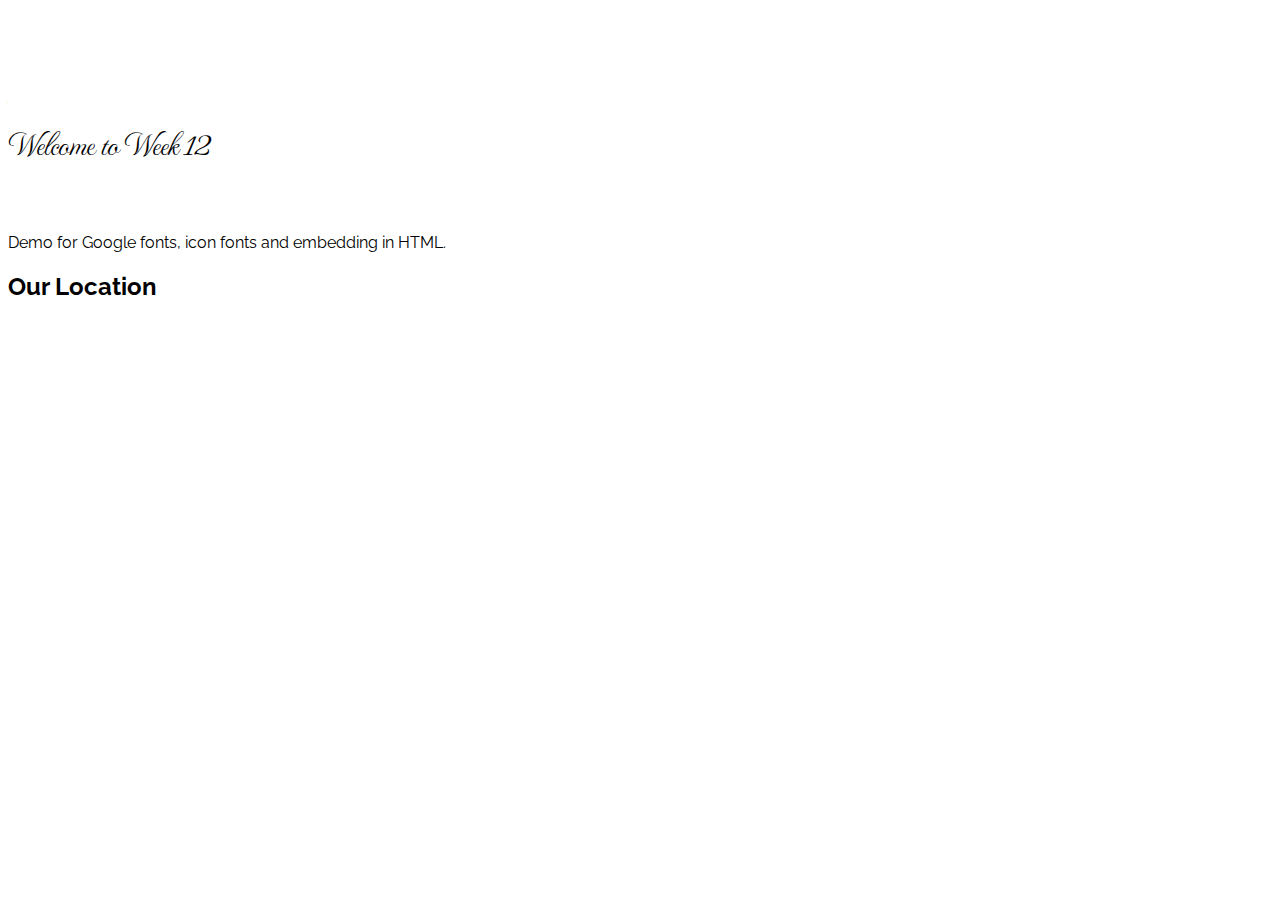
<file: week12/index.html>
<!DOCTYPE html>
<html lang="en">

<head>
  <meta charset="UTF-8">
  <meta http-equiv="X-UA-Compatible" content="IE=edge">
  <meta name="viewport" content="width=device-width, initial-scale=1.0">
  <title>Week 12</title>
  <!-- Google Fonts Links -->
  <link rel="preconnect" href="https://fonts.googleapis.com">
  <link rel="preconnect" href="https://fonts.gstatic.com" crossorigin>
  <link href="https://fonts.googleapis.com/css2?family=MonteCarlo&family=Raleway:ital,wght@0,300;0,500;1,300;1,500&display=swap" rel="stylesheet">
  <!-- Icon Fonts Link -->
  <link rel="stylesheet" href="https://cdn.iconmonstr.com/1.3.0/css/iconmonstr-iconic-font.min.css">
  <!-- Custom Styles Link -->
  <link rel="stylesheet" href="css/main.css">
</head>

<body>
  <h1>Welcome to Week 12 <i class="im im-pizza"></i></h1>
  <p><i class="im im-wrench"></i> Demo for Google fonts, icon fonts and embedding in HTML.</p>
  <h2>Our Location</h2>
  <iframe src="https://www.google.com/maps/embed?pb=!1m18!1m12!1m3!1d2399.028154703765!2d-75.75788029754194!3d45.35024912448009!2m3!1f0!2f0!3f0!3m2!1i1024!2i768!4f13.1!3m3!1m2!1s0x4cce0718cc4a6ad7%3A0xc6cc467725843e2b!2sAlgonquin%20College%20Ottawa%20Campus!5e0!3m2!1sen!2sca!4v1627567876249!5m2!1sen!2sca" width="600" height="450" style="border:0;" allowfullscreen="" loading="lazy"></iframe>
</body>

</html>
</file>
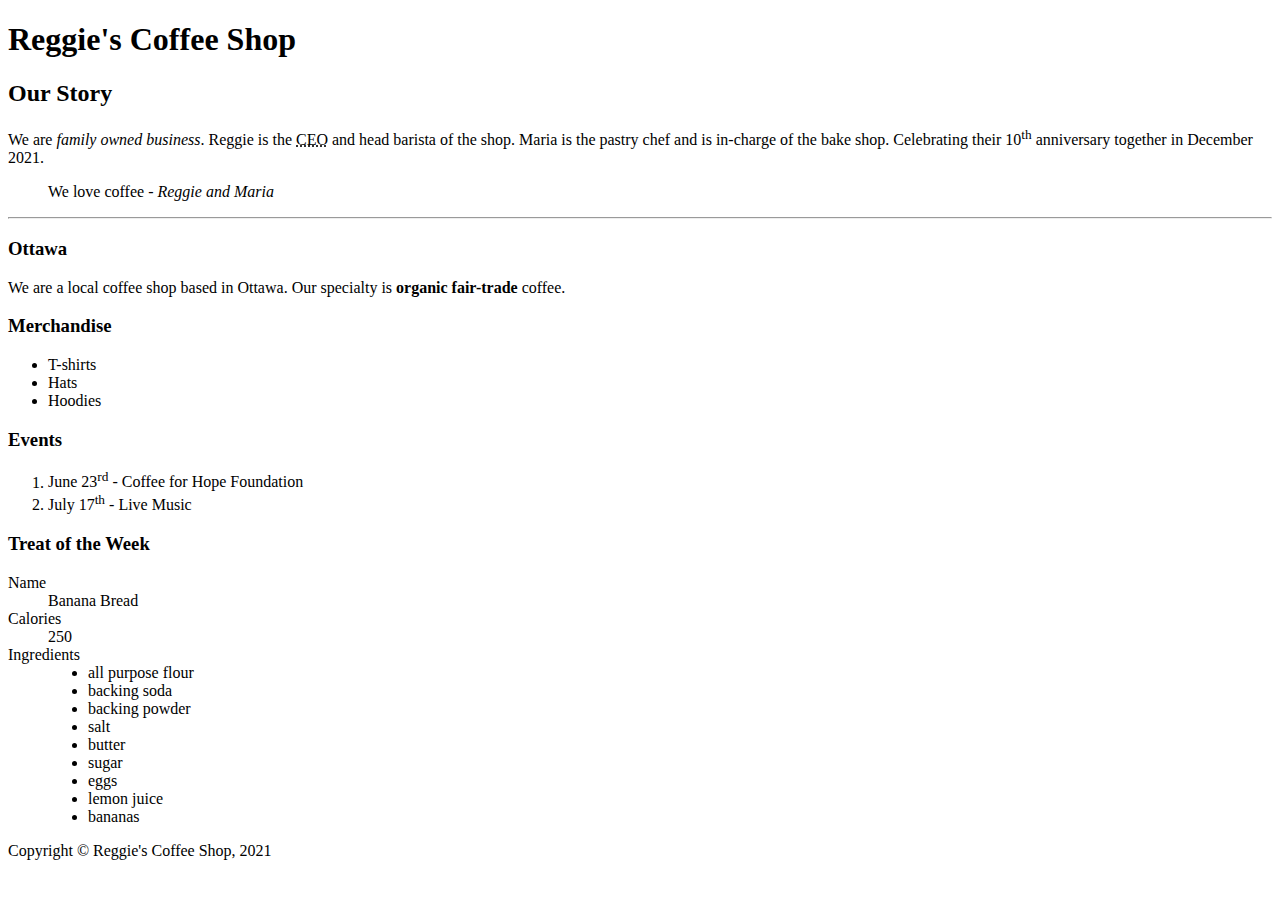
<file: week3/index.html>
<!DOCTYPE html>
<html lang="en">

<head>
  <meta charset="UTF-8">
  <title>Reggie's Coffee Shop - Home</title>
</head>

<body>
  <!-- 
    This is a HTML comment 
    command + / to add or remove a comment  
    tagname + tab to complete the tag
    command + right arrow to go to end of line
    command + left arrow to go to start of line
    command + up arrow to go to start of the page
    command + down arrow to go to enf of the page
    shift + right-left arrow keys to select per character
    shift + up-down arrow keys to select per line
    command + shift + left arrow keys to select to the start of the line
    command + shift + right arrow keys to select to the end of the line
    alt + right-left arrow keys to jump per word
    alt + shift + right-left arrow keys to select per word
  -->
  <!-- Site header -->
  <header>
    <h1>Reggie's Coffee Shop</h1>
  </header>
  <!-- Main content of the page -->
  <main>
    <article>
      <h2>Our Story</h2>
      <p>
        We are <em>family owned business</em>. Reggie is the <abbr title="Chief Executive Officer">CEO</abbr> and head barista of the shop. Maria is the pastry chef and is in-charge of the bake shop. Celebrating their 10<sup>th</sup> anniversary together in December 2021.
      </p>
      <blockquote>
        We love coffee <cite>- Reggie and Maria</cite>
      </blockquote>
      <hr>
      <section>
        <h3>Ottawa</h3>
        <p>
          We are a local coffee shop based in Ottawa. Our specialty is <b>organic fair-trade</b> coffee.
        </p>
      </section>
    </article>
    <aside>
      <h3>Merchandise</h3>
      <!-- Adding unordered list for merchandise -->
      <ul>
        <li>T-shirts</li>
        <li>Hats</li>
        <li>Hoodies</li>
      </ul>
    </aside>
    <!-- Adding section for the ordered list -->
    <section>
      <h3>Events</h3>
      <ol>
        <li>June 23<sup>rd</sup> - Coffee for Hope Foundation</li>
        <li>July 17<sup>th</sup> - Live Music</li>
      </ol>
    </section>
    <!-- Adding section for the description list -->
    <section>
      <h3>Treat of the Week</h3>
      <dl>
        <dt>Name</dt>
        <dd>Banana Bread</dd>
        <dt>Calories</dt>
        <dd>250</dd>
        <dt>Ingredients</dt>
        <dd>
          <ul>
            <li>all purpose flour</li>
            <li>backing soda</li>
            <li>backing powder</li>
            <li>salt</li>
            <li>butter</li>
            <li>sugar</li>
            <li>eggs</li>
            <li>lemon juice</li>
            <li>bananas</li>
          </ul>
        </dd>
      </dl>
    </section>
  </main>
  <!-- Site footer -->
  <footer>
    <!-- HTML Entities: https://www.freeformatter.com/html-entities.html -->
    Copyright &copy; Reggie&apos;s Coffee Shop, 2021
  </footer>
</body>

</html>
</file>
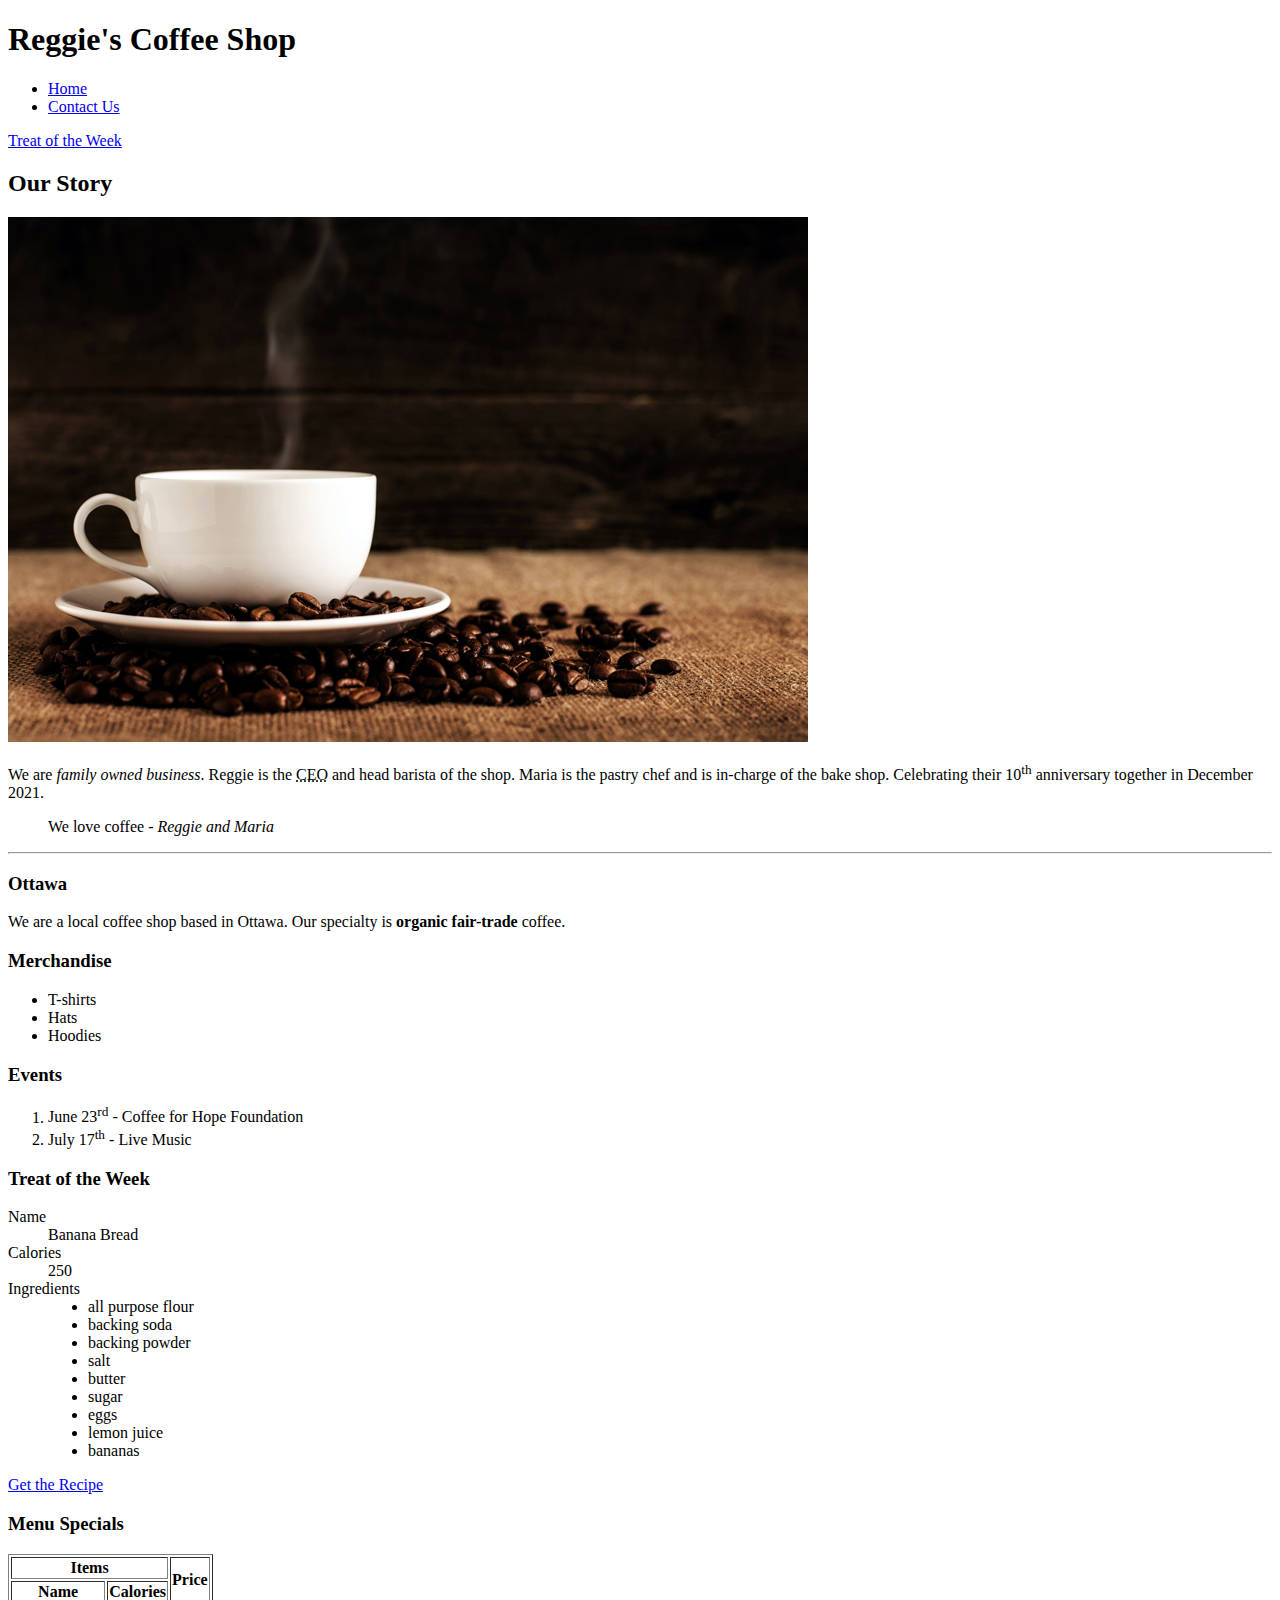
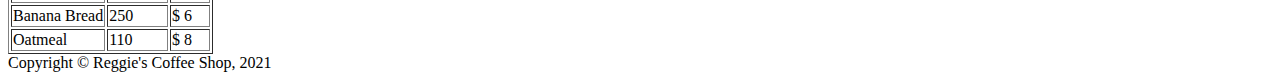
<file: week4/index.html>
<!DOCTYPE html>
<html lang="en">

<head>
  <meta charset="UTF-8">
  <title>Reggie's Coffee Shop - Home</title>
</head>

<body>
  <!-- 
    This is a HTML comment 
    command + / to add or remove a comment  
    tagname + tab to complete the tag
    command + right arrow to go to end of line
    command + left arrow to go to start of line
    command + up arrow to go to start of the page
    command + down arrow to go to enf of the page
    shift + right-left arrow keys to select per character
    shift + up-down arrow keys to select per line
    command + shift + left arrow keys to select to the start of the line
    command + shift + right arrow keys to select to the end of the line
    alt + right-left arrow keys to jump per word
    alt + shift + right-left arrow keys to select per word
    alt + up-down arrow keys to move line of code around
  -->
  <!-- Site header -->
  <header>
    <h1>Reggie's Coffee Shop</h1>
    <!-- Adding a navigation -->
    <nav>
      <ul>
        <li><a href="index.html">Home</a></li>
        <li><a href="contact.html">Contact Us</a></li>
      </ul>
    </nav>
  </header>
  <!-- Main content of the page -->
  <main>
    <!-- Adding on page link -->
    <a href="#treatofweek">Treat of the Week</a>
    <article>

      <h2>Our Story</h2>
      <!-- Adding image -->
      <img src="images/coffee-shop.jpg" alt="coffee cup on pile of coffee beans">

      <p>
        We are <em>family owned business</em>. Reggie is the <abbr title="Chief Executive Officer">CEO</abbr> and head barista of the shop. Maria is the pastry chef and is in-charge of the bake shop. Celebrating their 10<sup>th</sup> anniversary together in December 2021.
      </p>
      <blockquote>
        We love coffee <cite>- Reggie and Maria</cite>
      </blockquote>
      <hr>
      <section>
        <h3>Ottawa</h3>
        <p>
          We are a local coffee shop based in Ottawa. Our specialty is <b>organic fair-trade</b> coffee.
        </p>
      </section>
    </article>
    <aside>
      <h3>Merchandise</h3>
      <!-- Adding unordered list for merchandise -->
      <ul>
        <li>T-shirts</li>
        <li>Hats</li>
        <li>Hoodies</li>
      </ul>
    </aside>
    <!-- Adding section for the ordered list -->
    <section>
      <h3>Events</h3>
      <ol>
        <li>June 23<sup>rd</sup> - Coffee for Hope Foundation</li>
        <li>July 17<sup>th</sup> - Live Music</li>
      </ol>
    </section>
    <!-- Adding section for the description list -->
    <section id="treatofweek">
      <h3>Treat of the Week</h3>
      <dl>
        <dt>Name</dt>
        <dd>Banana Bread</dd>
        <dt>Calories</dt>
        <dd>250</dd>
        <dt>Ingredients</dt>
        <dd>
          <ul>
            <li>all purpose flour</li>
            <li>backing soda</li>
            <li>backing powder</li>
            <li>salt</li>
            <li>butter</li>
            <li>sugar</li>
            <li>eggs</li>
            <li>lemon juice</li>
            <li>bananas</li>
          </ul>
        </dd>
      </dl>
      <!-- Adding an external link -->
      <a href="https://www.yummly.com/recipe/Banana-Bread-1033797?prm-v1" target="_blank">Get the Recipe</a>
    </section>
    <!-- Adding section for menu -->
    <section>
      <h3>Menu Specials</h3>
      <table border>
        <thead>
          <tr>
            <th colspan="2">Items</th>
            <th rowspan="2">Price</th>
          </tr>
          <tr>
            <th>Name</th>
            <th>Calories</th>
          </tr>
        </thead>
        <tbody>
          <tr>
            <td>Banana Bread</td>
            <td>250</td>
            <td>&dollar; 6</td>
          </tr>
          <tr>
            <td>Oatmeal</td>
            <td>110</td>
            <td>&dollar; 8</td>
          </tr>
        </tbody>
      </table>
    </section>
  </main>
  <!-- Site footer -->
  <footer>
    <!-- HTML Entities: https://www.freeformatter.com/html-entities.html -->
    Copyright &copy; Reggie&apos;s Coffee Shop, 2021
  </footer>
</body>

</html>
</file>
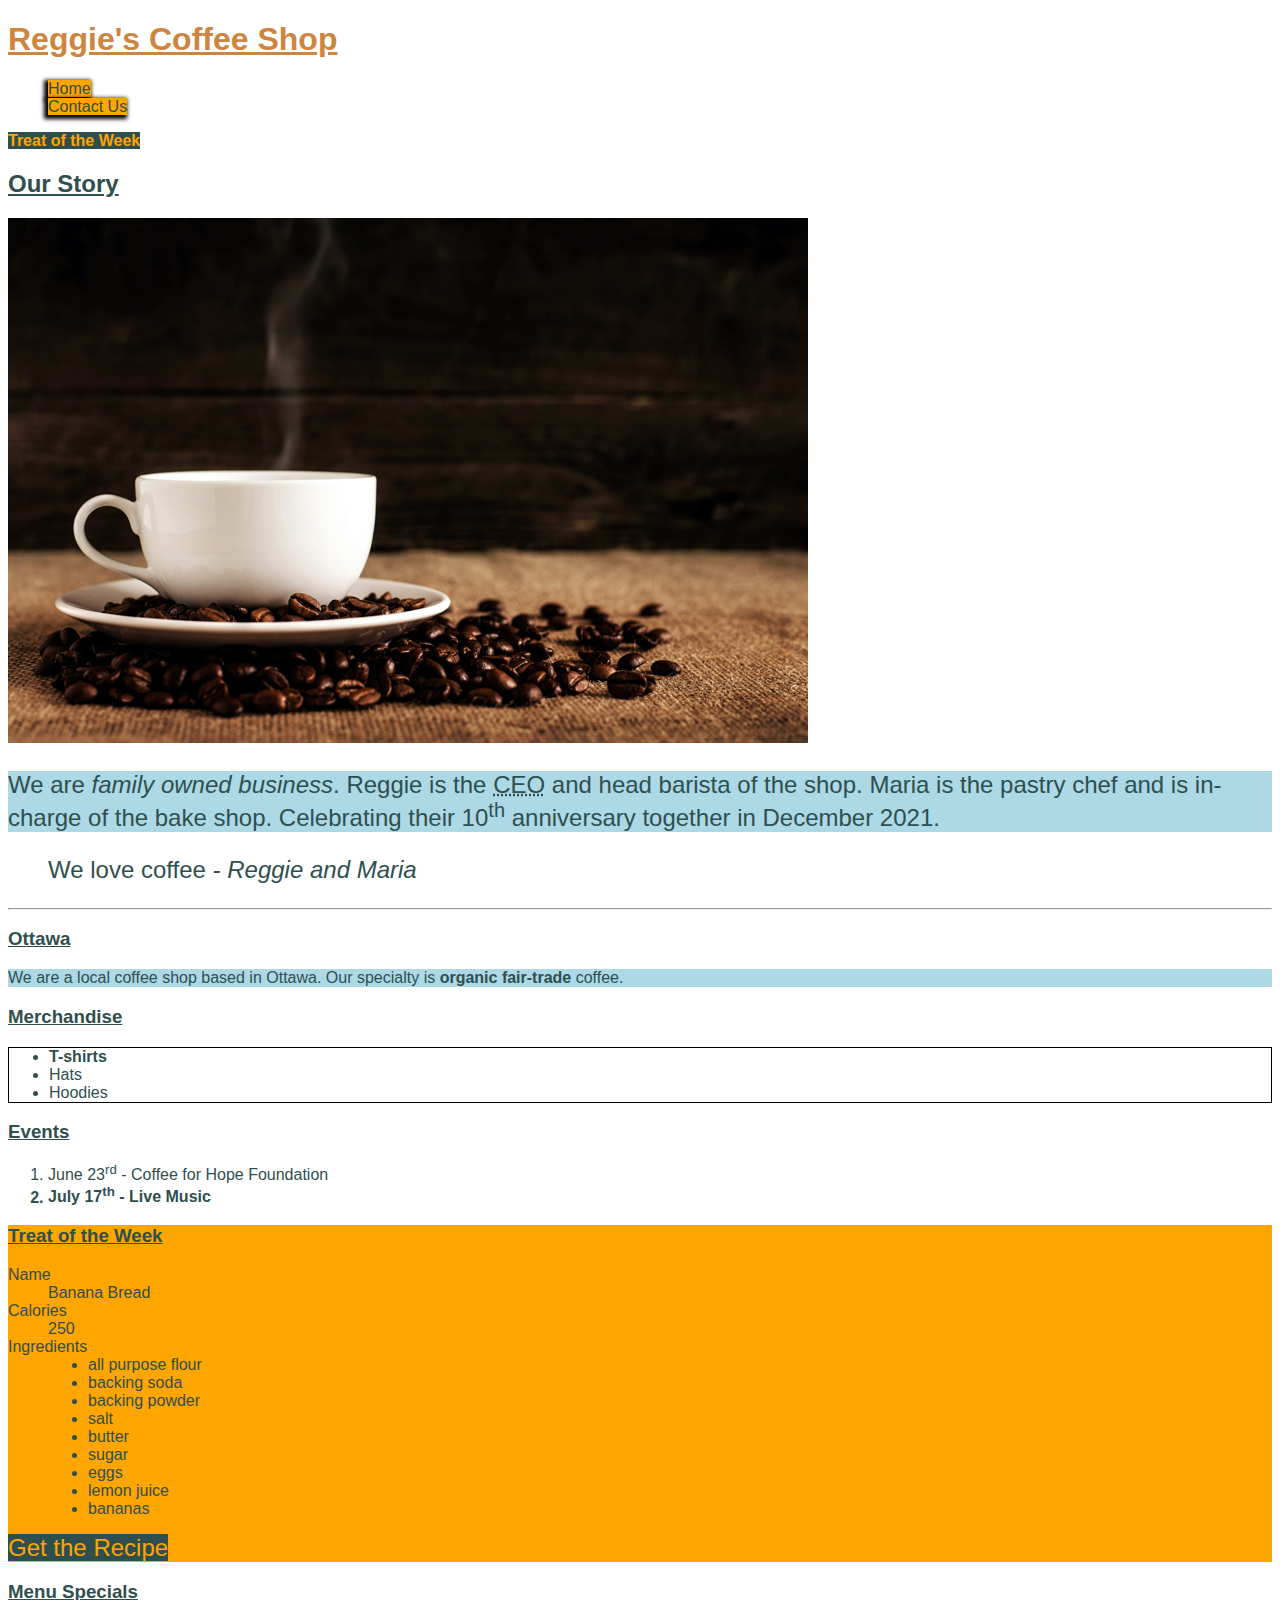
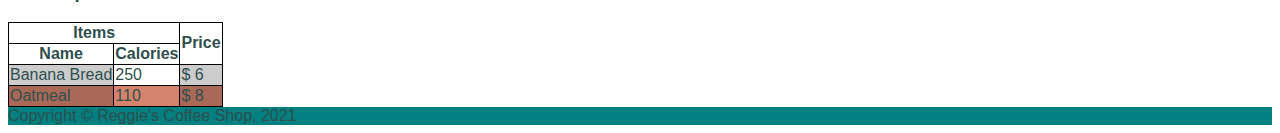
<file: week5/index.html>
<!DOCTYPE html>
<html lang="en">

<head>
  <meta charset="UTF-8">
  <title>Reggie's Coffee Shop - Home</title>
  <link rel="stylesheet" href="css/main.css">
</head>

<body>
  <!-- 
    This is a HTML comment 
    command + / to add or remove a comment  
    tagname + tab to complete the tag
    command + right arrow to go to end of line
    command + left arrow to go to start of line
    command + up arrow to go to start of the page
    command + down arrow to go to enf of the page
    shift + right-left arrow keys to select per character
    shift + up-down arrow keys to select per line
    command + shift + left arrow keys to select to the start of the line
    command + shift + right arrow keys to select to the end of the line
    alt + right-left arrow keys to jump per word
    alt + shift + right-left arrow keys to select per word
    alt + up-down arrow keys to move line of code around
  -->
  <!-- Site header -->
  <header>
    <h1>Reggie's Coffee Shop</h1>
    <!-- Adding a navigation -->
    <nav>
      <ul>
        <li><a href="index.html">Home</a></li>
        <li><a href="contact.html">Contact Us</a></li>
      </ul>
    </nav>
  </header>
  <!-- Main content of the page -->
  <main>
    <!-- Adding on page link -->
    <a href="#treatofweek" class="orange-link">Treat of the Week</a>
    <article>
      <h2>Our Story</h2>
      <!-- Adding image -->
      <img src="images/coffee-shop.jpg" alt="coffee cup on pile of coffee beans">

      <p>
        We are <em>family owned business</em>. Reggie is the <abbr title="Chief Executive Officer">CEO</abbr> and head barista of the shop. Maria is the pastry chef and is in-charge of the bake shop. Celebrating their 10<sup>th</sup> anniversary together in December 2021.
      </p>
      <blockquote class="large-text">
        We love coffee <cite>- Reggie and Maria</cite>
      </blockquote>
      <hr>
      <section>
        <h3>Ottawa</h3>
        <p>
          We are a local coffee shop based in Ottawa. Our specialty is <b>organic fair-trade</b> coffee.
        </p>
      </section>
    </article>
    <aside>
      <h3>Merchandise</h3>
      <!-- Adding unordered list for merchandise -->
      <ul>
        <li>T-shirts</li>
        <li>Hats</li>
        <li>Hoodies</li>
      </ul>
    </aside>
    <!-- Adding section for the ordered list -->
    <section>
      <h3>Events</h3>
      <ol>
        <li>June 23<sup>rd</sup> - Coffee for Hope Foundation</li>
        <li>July 17<sup>th</sup> - Live Music</li>
      </ol>
    </section>
    <!-- Adding section for the description list -->
    <section id="treatofweek">
      <h3>Treat of the Week</h3>
      <dl>
        <dt>Name</dt>
        <dd>Banana Bread</dd>
        <dt>Calories</dt>
        <dd>250</dd>
        <dt>Ingredients</dt>
        <dd>
          <ul>
            <li>all purpose flour</li>
            <li>backing soda</li>
            <li>backing powder</li>
            <li>salt</li>
            <li>butter</li>
            <li>sugar</li>
            <li>eggs</li>
            <li>lemon juice</li>
            <li>bananas</li>
          </ul>
        </dd>
      </dl>
      <!-- Adding an external link -->
      <a href="https://www.yummly.com/recipe/Banana-Bread-1033797?prm-v1" target="_blank" class="orange-link large-text">Get the Recipe</a>
    </section>
    <!-- Adding section for menu -->
    <section>
      <h3>Menu Specials</h3>
      <table>
        <thead>
          <tr>
            <th colspan="2">Items</th>
            <th rowspan="2">Price</th>
          </tr>
          <tr>
            <th>Name</th>
            <th>Calories</th>
          </tr>
        </thead>
        <tbody>
          <tr>
            <td>Banana Bread</td>
            <td>250</td>
            <td>&dollar; 6</td>
          </tr>
          <tr>
            <td>Oatmeal</td>
            <td>110</td>
            <td>&dollar; 8</td>
          </tr>
        </tbody>
      </table>
    </section>
  </main>
  <!-- Site footer -->
  <footer class="site-footer">
    <!-- HTML Entities: https://www.freeformatter.com/html-entities.html -->
    Copyright &copy; Reggie&apos;s Coffee Shop, 2021
  </footer>
</body>

</html>
</file>
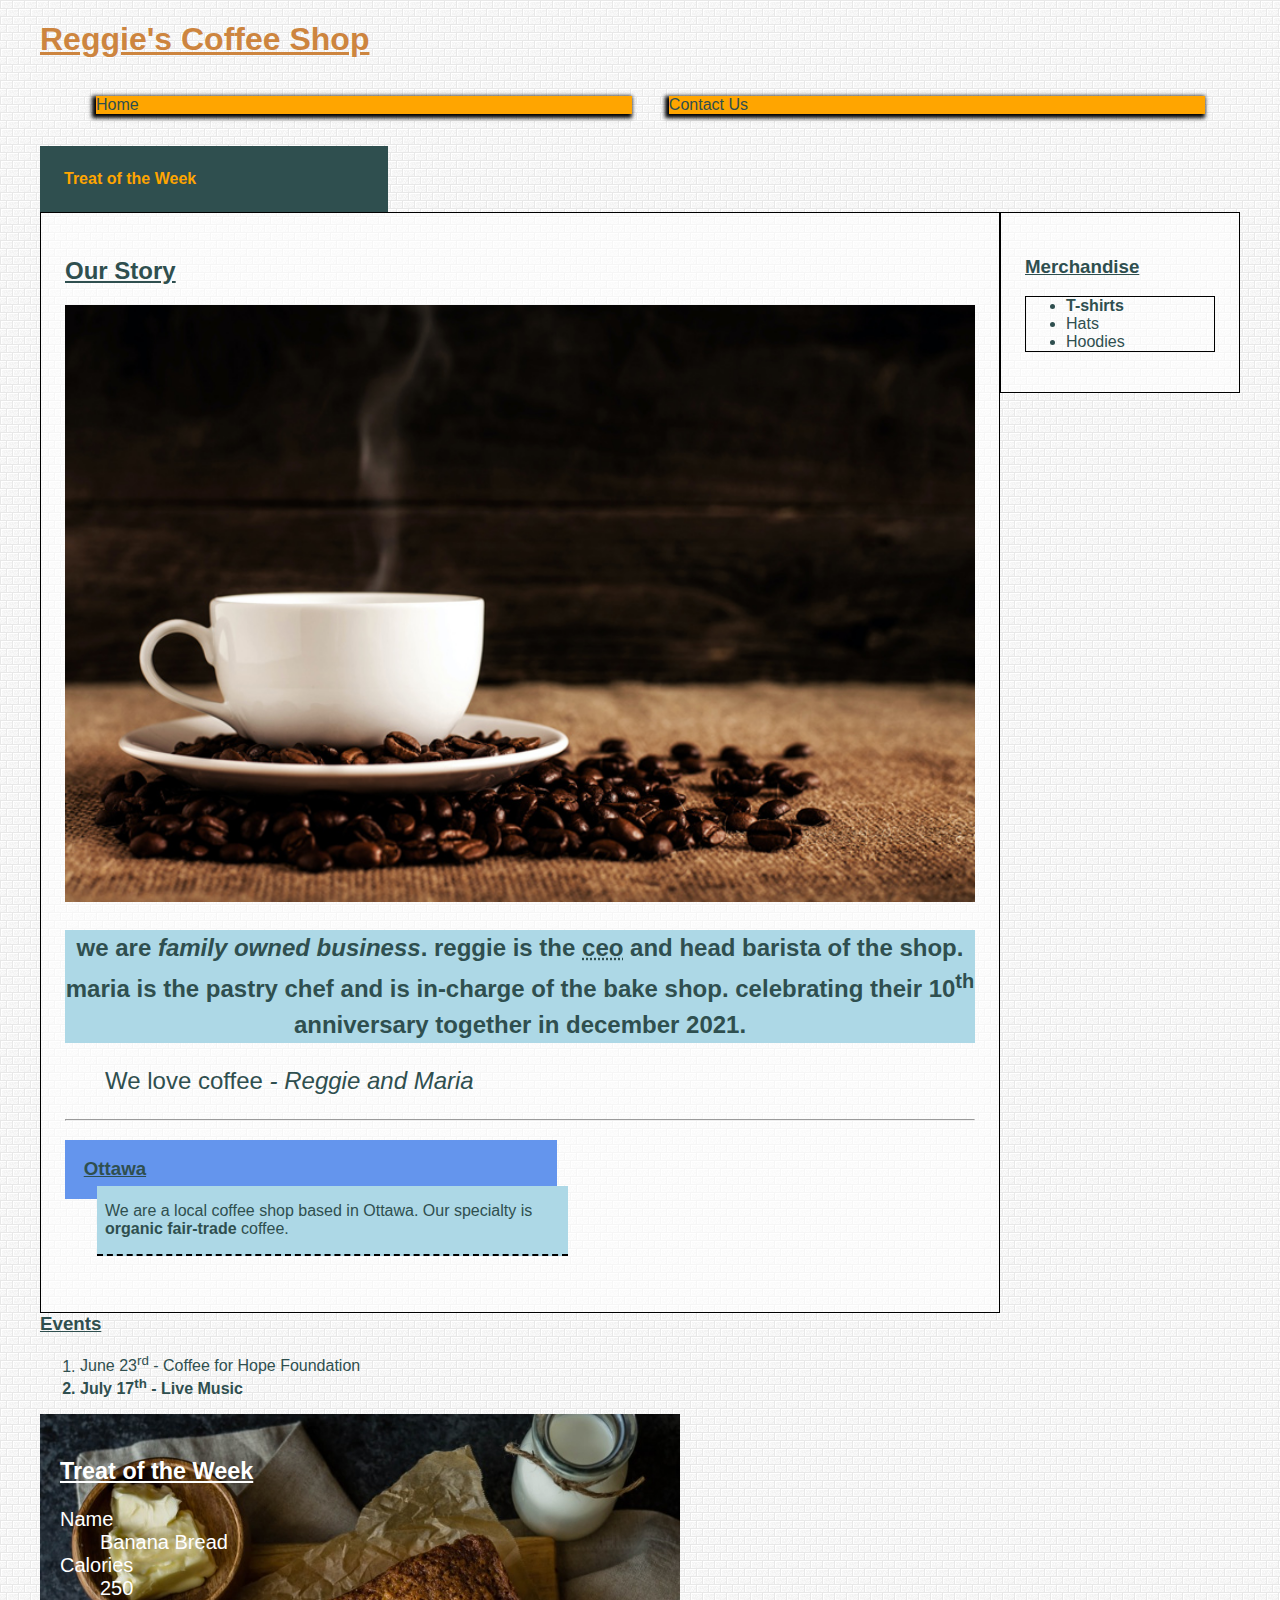
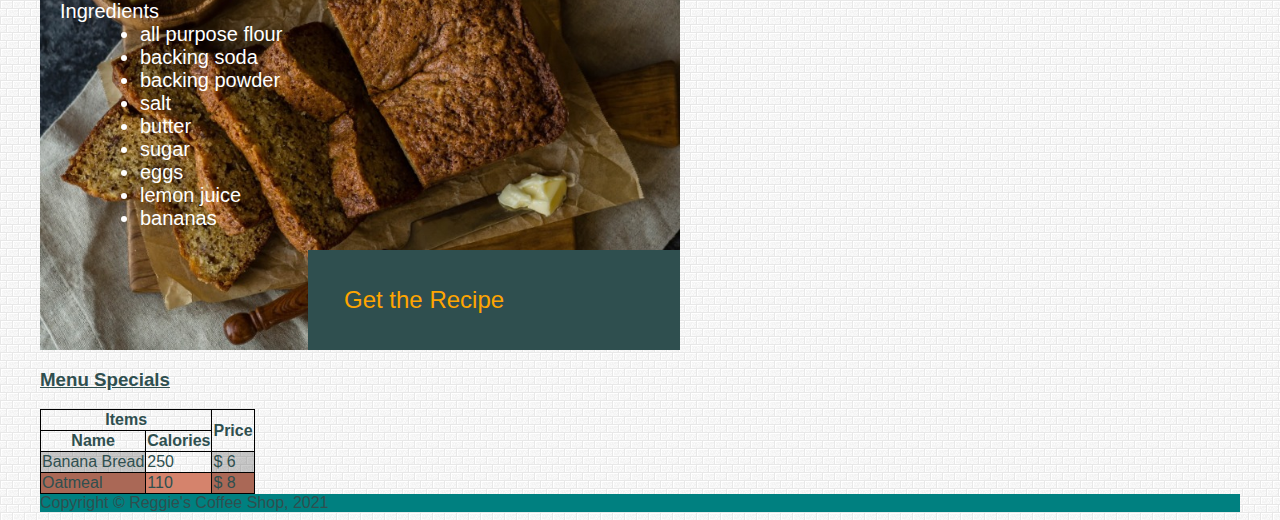
<file: week7/index.html>
<!DOCTYPE html>
<html lang="en">

<head>
  <meta charset="UTF-8">
  <title>Reggie's Coffee Shop - Home</title>
  <link rel="stylesheet" href="css/main.css">
</head>

<body>
  <div class="container">
    <!-- 
    This is a HTML comment 
    command + / to add or remove a comment  
    tagname + tab to complete the tag
    command + right arrow to go to end of line
    command + left arrow to go to start of line
    command + up arrow to go to start of the page
    command + down arrow to go to enf of the page
    shift + right-left arrow keys to select per character
    shift + up-down arrow keys to select per line
    command + shift + left arrow keys to select to the start of the line
    command + shift + right arrow keys to select to the end of the line
    alt + right-left arrow keys to jump per word
    alt + shift + right-left arrow keys to select per word
    alt + up-down arrow keys to move line of code around
  -->
    <!-- Site header -->
    <header>
      <h1>Reggie's Coffee Shop</h1>
      <!-- Adding a navigation -->
      <nav>
        <ul>
          <li><a href="index.html">Home</a></li>
          <li><a href="contact.html">Contact Us</a></li>
        </ul>
      </nav>
    </header>
    <!-- Main content of the page -->
    <main>
      <!-- Adding on page link -->
      <a href="#treatofweek" class="orange-link">Treat of the Week</a>
      <article>
        <h2>Our Story</h2>
        <!-- Adding image -->
        <img src="images/coffee-shop.jpg" alt="coffee cup on pile of coffee beans">

        <p>
          We are <em>family owned business</em>. Reggie is the <abbr title="Chief Executive Officer">CEO</abbr> and head barista of the shop. Maria is the pastry chef and is in-charge of the bake shop. Celebrating their 10<sup>th</sup> anniversary together in December 2021.
        </p>
        <blockquote class="large-text">
          We love coffee <cite>- Reggie and Maria</cite>
        </blockquote>
        <hr>
        <section>
          <h3>Ottawa</h3>
          <p>
            We are a local coffee shop based in Ottawa. Our specialty is <b>organic fair-trade</b> coffee.
          </p>
        </section>
      </article>
      <aside>
        <h3>Merchandise</h3>
        <!-- Adding unordered list for merchandise -->
        <ul>
          <li>T-shirts</li>
          <li>Hats</li>
          <li>Hoodies</li>
        </ul>
      </aside>
      <!-- Adding section for the ordered list -->
      <section>
        <h3>Events</h3>
        <ol>
          <li>June 23<sup>rd</sup> - Coffee for Hope Foundation</li>
          <li>July 17<sup>th</sup> - Live Music</li>
        </ol>
      </section>
      <!-- Adding section for the description list -->
      <section id="treatofweek">
        <h3>Treat of the Week</h3>
        <dl>
          <dt>Name</dt>
          <dd>Banana Bread</dd>
          <dt>Calories</dt>
          <dd>250</dd>
          <dt>Ingredients</dt>
          <dd>
            <ul>
              <li>all purpose flour</li>
              <li>backing soda</li>
              <li>backing powder</li>
              <li>salt</li>
              <li>butter</li>
              <li>sugar</li>
              <li>eggs</li>
              <li>lemon juice</li>
              <li>bananas</li>
            </ul>
          </dd>
        </dl>
        <!-- Adding an external link -->
        <a href="https://www.yummly.com/recipe/Banana-Bread-1033797?prm-v1" target="_blank" class="orange-link large-text">Get the Recipe</a>
      </section>
      <!-- Adding section for menu -->
      <section>
        <h3>Menu Specials</h3>
        <table>
          <thead>
            <tr>
              <th colspan="2">Items</th>
              <th rowspan="2">Price</th>
            </tr>
            <tr>
              <th>Name</th>
              <th>Calories</th>
            </tr>
          </thead>
          <tbody>
            <tr>
              <td>Banana Bread</td>
              <td>250</td>
              <td>&dollar; 6</td>
            </tr>
            <tr>
              <td>Oatmeal</td>
              <td>110</td>
              <td>&dollar; 8</td>
            </tr>
          </tbody>
        </table>
      </section>
    </main>
    <!-- Site footer -->
    <footer class="site-footer">
      <!-- HTML Entities: https://www.freeformatter.com/html-entities.html -->
      Copyright &copy; Reggie&apos;s Coffee Shop, 2021
    </footer>
  </div><!-- closing container -->
</body>

</html>
</file>
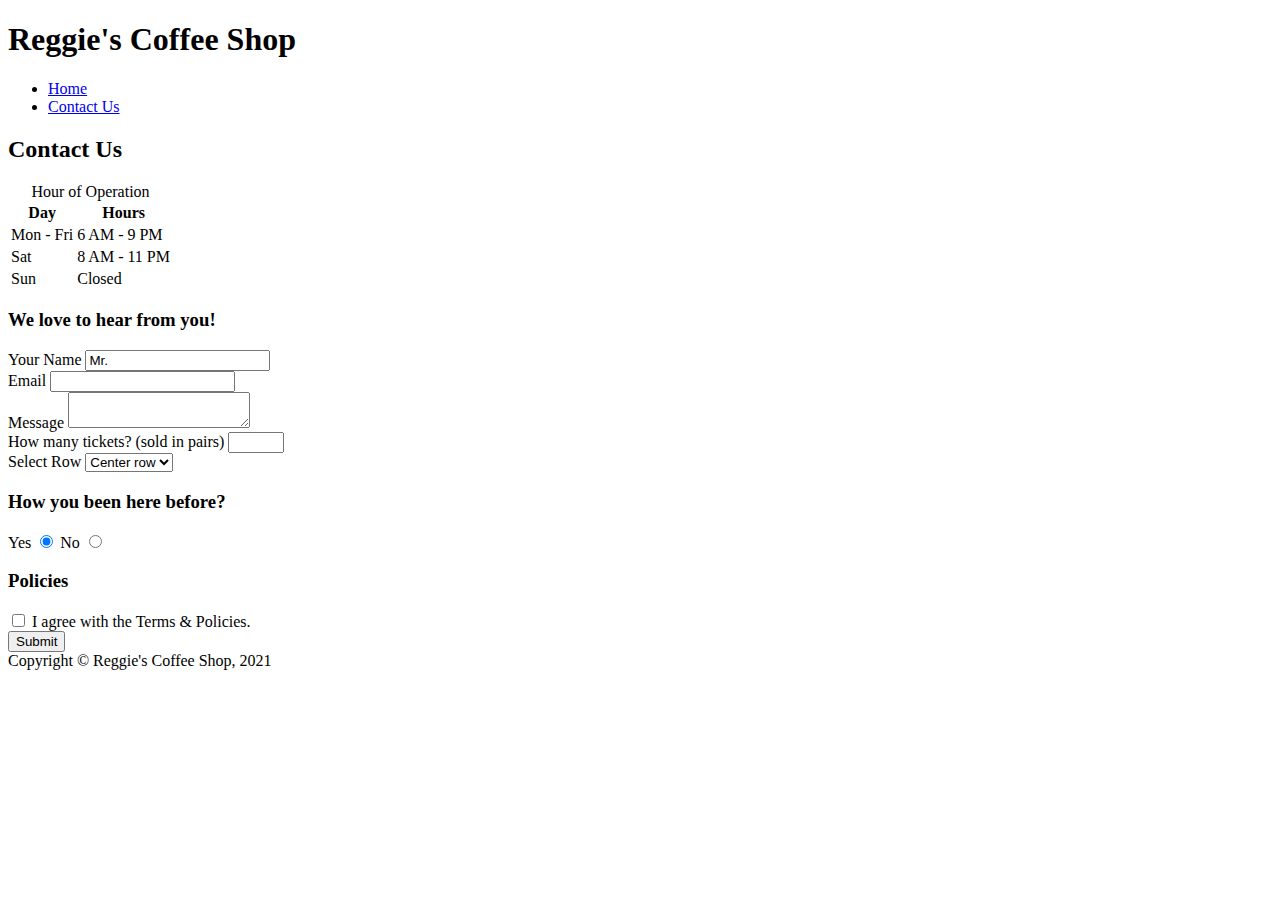
<file: week4/contact.html>
<!DOCTYPE html>
<html lang="en">

<head>
  <meta charset="UTF-8">
  <title>Reggie's Coffee Shop - Contact Us</title>
</head>

<body>
  <!-- Site header -->
  <header>
    <h1>Reggie's Coffee Shop</h1>
    <!-- Adding a navigation -->
    <nav>
      <ul>
        <li><a href="index.html">Home</a></li>
        <li><a href="contact.html">Contact Us</a></li>
      </ul>
    </nav>
  </header>
  <!-- Main content of the page -->
  <main>
    <h2>Contact Us</h2>
    <!-- Adding table for hours -->
    <table>
      <caption>Hour of Operation</caption>
      <thead>
        <tr>
          <th>Day</th>
          <th>Hours</th>
        </tr>
      </thead>
      <tbody>
        <tr>
          <td>Mon - Fri</td>
          <td>6 AM - 9 PM</td>
        </tr>
        <tr>
          <td>Sat</td>
          <td>8 AM - 11 PM</td>
        </tr>
        <tr>
          <td>Sun</td>
          <td>Closed</td>
        </tr>
      </tbody>
    </table>
    <section>
      <h3>We love to hear from you!</h3>
      <!-- adding a form -->
      <form action="thanks.html" method="post">
        <div>
          <label for="fullname">Your Name</label>
          <input type="text" id="fullname" name="fullname" placeholder="John Doe" value="Mr.">
        </div>
        <div>
          <label for="youremail">Email</label>
          <input type="email" id="youremail" name="youremail" required>
        </div>
        <div>
          <label for="message">Message</label>
          <textarea id="message" name="message"></textarea>
        </div>
        <div>
          <label for="tickets">How many tickets? (sold in pairs)</label>
          <input type="number" id="tickets" name="tickets" min="2" max="10" step="2">
        </div>
        <div>
          <label for="row">Select Row</label>
          <select id="row" name="row" required>
            <!-- first option value is empty so they have to select one with value since the select tag is required  -->
            <option value="">Select One</option>
            <option value="front">Front row</option>
            <option value="center" selected>Center row</option>
            <option value="back">Back row</option>
          </select>
        </div>
        <div>
          <h3>How you been here before?</h3>
          <label for="yes">Yes</label>
          <input type="radio" id="yes" name="past" value="yes" checked>
          <label for="no">No</label>
          <input type="radio" id="no" name="past" value="no">
        </div>
        <div>
          <h3>Policies</h3>
          <input type="checkbox" id="policies" name="policies">
          <label for="policies">I agree with the Terms &amp; Policies.</label>
        </div>
        <button type="submit">Submit</button>
      </form>
    </section>
  </main>
  <!-- Site footer -->
  <footer>
    <!-- HTML Entities: https://www.freeformatter.com/html-entities.html -->
    Copyright &copy; Reggie&apos;s Coffee Shop, 2021
  </footer>
</body>

</html>
</file>
<file: week12/css/main.css>
body {
  font-family: 'Raleway', sans-serif;
}

h1 {
  font-family: 'MonteCarlo', cursive;
  font-weight: 400;
}

.im-pizza {
  color: orange;
  font-size: 7rem;
}

.im-wrench {
  color: cornflowerblue;
  font-size: 1em;
}

iframe {
  width: 100%;
  max-width: 800px;
  margin: 0 auto;
  display: block;
}
</file>
<file: week5/css/main.css>
body {
  color: darkslategrey;
  font-family: Arial, Helvetica, sans-serif;
}

/* 
  This is a CSS Comment
  Shortcut for adding then comment Command + / or Control + /
*/
h1 {
  color: peru;
}


p {
  background-color: lightblue;
}

/* Selecting multiple elements to add same styles */
h1,
h2,
h3,
h4 {
  text-decoration: underline;
}

/* Selecting child elements */
nav ul {
  list-style: none;
}

/* Selecting child elements multiple levels */
nav ul a {
  color: inherit;
  text-decoration: none;
}

/* Selecting element with id value */
#treatofweek {
  background-color: orange;
}

/* Selecting elements with class value */
.orange-link {
  background-color: darkslategrey;
  color: orange;
  text-decoration: none;
}

.large-text {
  font-size: 24px;
}

/* Child selector or direct child selector */

article>p {
  font-size: 24px;
}

/* Adjacent sibling selector */
h3+ul {
  /* thickness style color */
  border: 1px solid black;
}

/* Attribute selector */

[href="#treatofweek"] {
  font-weight: bold;
}

/* 
  Using Pseudo Classes 
  Styling the navigation
  LoVe HAte
*/
nav ul a,
nav ul a:link,
nav ul a:visited {
  background-color: orange;
  /* horizontal vertical blur spread color */
  box-shadow: -2px 2px 4px 2px black;
}

nav ul a:hover,
nav ul a:focus {
  text-decoration: underline;
}

nav ul a:active {
  /* horizontal vertical blur spread color */
  box-shadow: 0 0 4px 2px black;
}

/* Position related selectors */

/* first-child and last-child */
aside ul li:first-child {
  font-weight: bold;
}

section ol li:last-child {
  font-weight: bold;
}

/* Styling table */
table {
  border-collapse: collapse;
}

/* nth-child selector with odd/even keyword */
tbody tr:nth-child(even) {
  /* 6 digit hex */
  background-color: #d5836c;
}

/* nth-child selector with n. where n is 0,1,2,3... */
table th:nth-child(n),
table td:nth-child(n) {
  /* 3 digit hex */
  border: 1px solid #000;
}

/* 
  nth-child selector with a formula 
  n    = 0, 1, 2, 3, ..
  2n+1 = 1, 3, 5, 7, ..
*/
table td:nth-child(2n+1) {
  background-color: rgba(0, 0, 0, 0.2);
}

/* 
  CSS Specificity
  Formula: inline-styles id class tag-name
*/

/* 0001 */
footer {
  background-color: aqua;
}

/* 0001 */
footer {
  background-color: red;
}


/* 0002 */
body footer {
  background-color: orange;
}

/* 0010 */
.site-footer {
  background-color: cornflowerblue;
}

/* 0011 */
footer.site-footer {
  background-color: teal;
}
</file>
<file: week7/css/main.css>
body {
  color: darkslategrey;
  font-family: Arial, Helvetica, sans-serif;
  /* Adding background image */
  background-image: url(../images/white_brick_wall.png);
}

.container {
  max-width: 1200px;
  margin: 0 auto;
}

img {
  width: 100%;
}

/* Display and Box-sizing */

nav ul li {
  display: inline-block;
  width: 49%;
  padding: 1em;
  box-sizing: border-box;
}

nav ul a {
  display: block;
}

/* 
  This is a CSS Comment
  Shortcut for adding then comment Command + / or Control + /
*/
h1 {
  color: peru;
}


p {
  background-color: lightblue;
}

/* Selecting multiple elements to add same styles */
h1,
h2,
h3,
h4 {
  text-decoration: underline;
}

/* Selecting child elements */
nav ul {
  list-style: none;
}

/* Selecting child elements multiple levels */
nav ul a {
  color: inherit;
  text-decoration: none;
}

.orange-link.large-text {
  position: absolute;
  bottom: 0;
  right: 0;
}

/* Selecting element with id value */
#treatofweek {
  position: relative;

  /* color image repeat position-x position-y / size */

  background: orange url(../images/bread.jpg) no-repeat center center;
  background-size: cover;
  color: white;

  font-size: 1.25rem;
  /* 1.25 x 16 = 20px */

  /* 1em = 20px */
  padding: 1em 1em 5em 1em;

  /* viewport based units vh and vw */
  /* height: 100vh; */

  /* % based on parent container width */
  width: 50%;
}

/* Selecting elements with class value */
.orange-link {
  background-color: darkslategrey;
  color: orange;
  text-decoration: none;
  padding: 1.5em;
  display: block;
  width: 300px;
}

/* Float */

article,
aside {
  width: 80%;
  background-color: rgba(255, 255, 255, 0.6);
  border: 1px solid black;
  padding: 1.5em;
  box-sizing: border-box;
  float: left;
}

aside {
  width: 20%;
}

/* clear the float for the sections */
section {
  clear: both;
}

.large-text {
  font-size: 24px;
}

/* Child selector or direct child selector */

article>p {
  font-size: 24px;
  font-weight: bold;
  line-height: 1.5;
  text-transform: lowercase;
  text-align: center;
}

/* Adjacent sibling selector */
h3+ul {
  /* thickness style color */
  border: 1px solid black;
}

/* Attribute selector */

[href="#treatofweek"] {
  font-weight: bold;
}

/* 
  Using Pseudo Classes 
  Styling the navigation
  LoVe HAte
*/
nav ul a,
nav ul a:link,
nav ul a:visited {
  background-color: orange;
  /* horizontal vertical blur spread color */
  box-shadow: -2px 2px 4px 2px black;
}

nav ul a:hover,
nav ul a:focus {
  text-decoration: underline;
}

nav ul a:active {
  /* horizontal vertical blur spread color */
  box-shadow: 0 0 4px 2px black;
}

/* Position related selectors */

/* first-child and last-child */
aside ul li:first-child {
  font-weight: bold;
}

section ol li:last-child {
  font-weight: bold;
}

/* Styling table */
table {
  border-collapse: collapse;
}

/* nth-child selector with odd/even keyword */
tbody tr:nth-child(even) {
  /* 6 digit hex */
  background-color: #d5836c;
}

/* nth-child selector with n. where n is 0,1,2,3... */
table th:nth-child(n),
table td:nth-child(n) {
  /* 3 digit hex */
  border: 1px solid #000;
}

/* 
  nth-child selector with a formula 
  n    = 0, 1, 2, 3, ..
  2n+1 = 1, 3, 5, 7, ..
*/
table td:nth-child(2n+1) {
  background-color: rgba(0, 0, 0, 0.2);
}

/* 
  CSS Specificity
  Formula: inline-styles id class tag-name
*/

/* 0001 */
footer {
  background-color: aqua;
}

/* 0001 */
footer {
  background-color: red;
}


/* 0002 */
body footer {
  background-color: orange;
}

/* 0010 */
.site-footer {
  background-color: cornflowerblue;
}

/* 0011 */
footer.site-footer {
  background-color: teal;
}


/* CSS Box Model */
article section h3 {
  background-color: cornflowerblue;
  padding: 1em;
  width: 50%;
}

section p {
  width: 50%;
  /* top-bottom left-right */
  padding: 1em .5em;
  /* top right bottom left */
  margin: -2em 2em 2em 2em;
  border-bottom: 2px dashed black;
}
</file>
